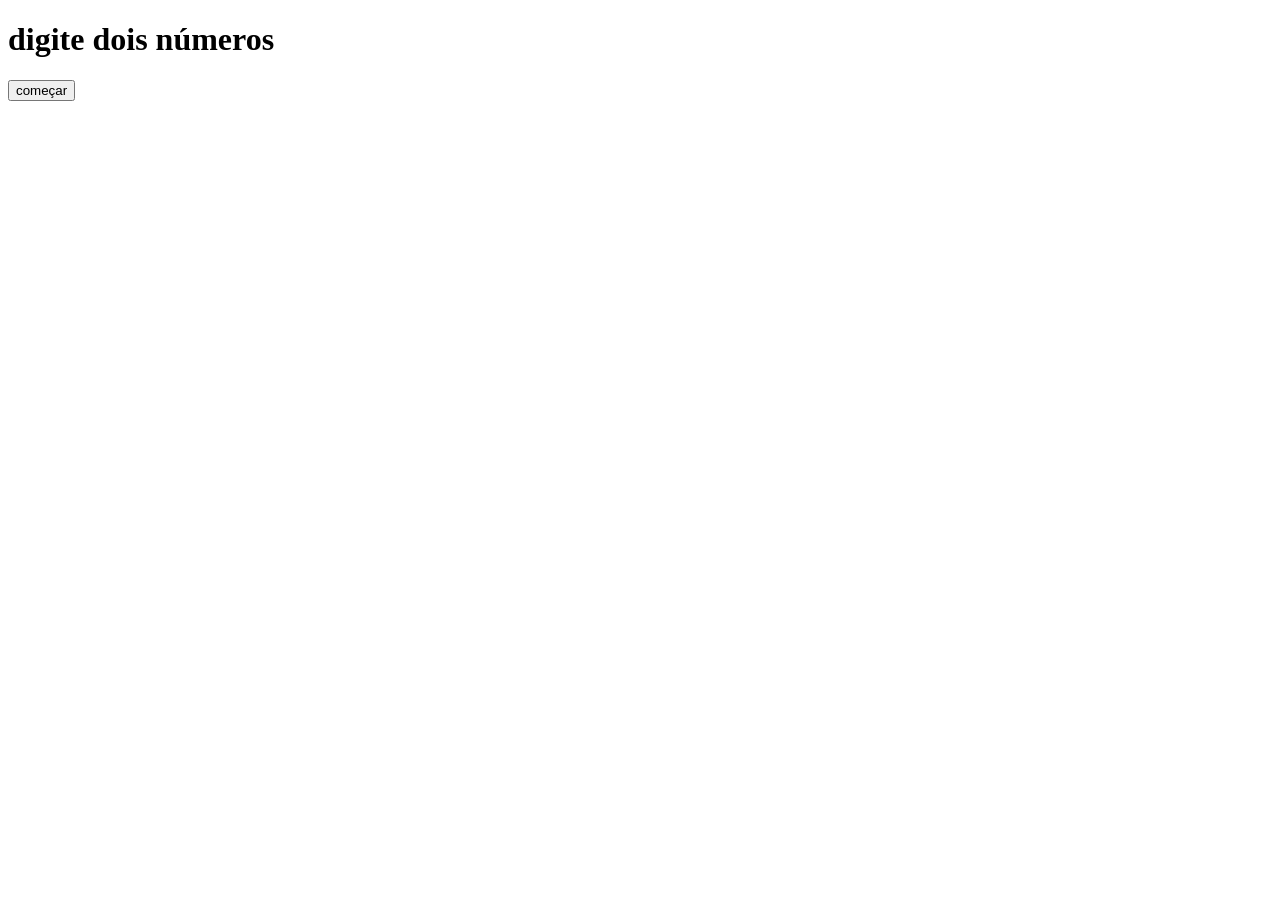
<file: atividade 5/maior.html>
<!DOCTYPE html>
<html lang="en">
<head>
    <meta charset="UTF-8">
    <meta name="viewport" content="width=device-width, initial-scale=1.0">
    <title>Document</title>
</head>
<body>
    <h1>digite dois números</h1>

     <button onclick="maior()">começar</button>

     <script src="script.js"></script>
    
</body>
</html>
</file>
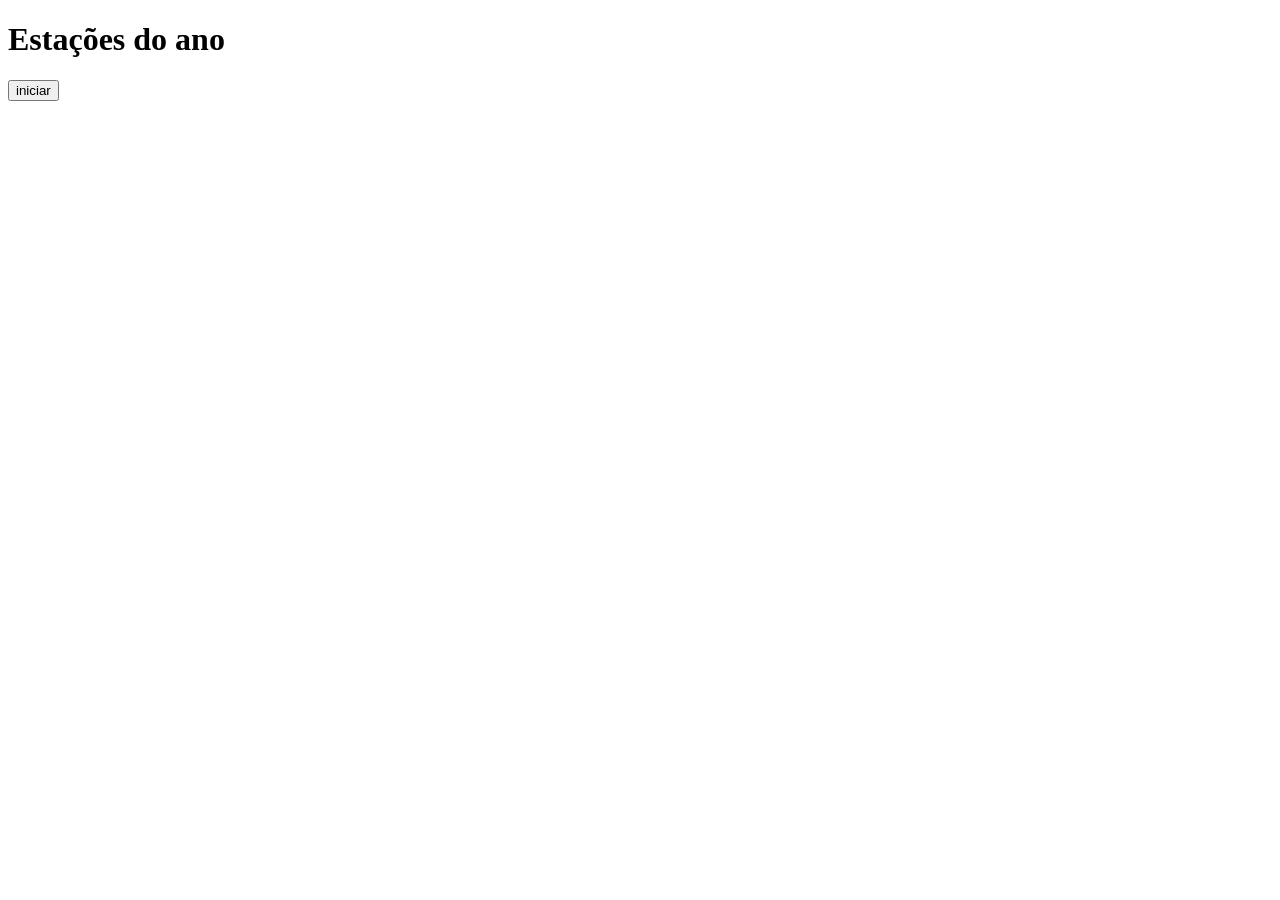
<file: atividade10/estacoes.html>
<!DOCTYPE html>
<html lang="pt-br">
<head>
    <meta charset="UTF-8">
    <meta name="viewport" content="width=device-width, initial-scale=1.0">
    <title>Document</title>
</head>
<body>
    <h1>Estações do ano</h1>

    <button onclick="estacao()">iniciar</button>
    <div id="resultado">

    </div>

    <script src="script.js"></script>
</body>
</html>
</file>
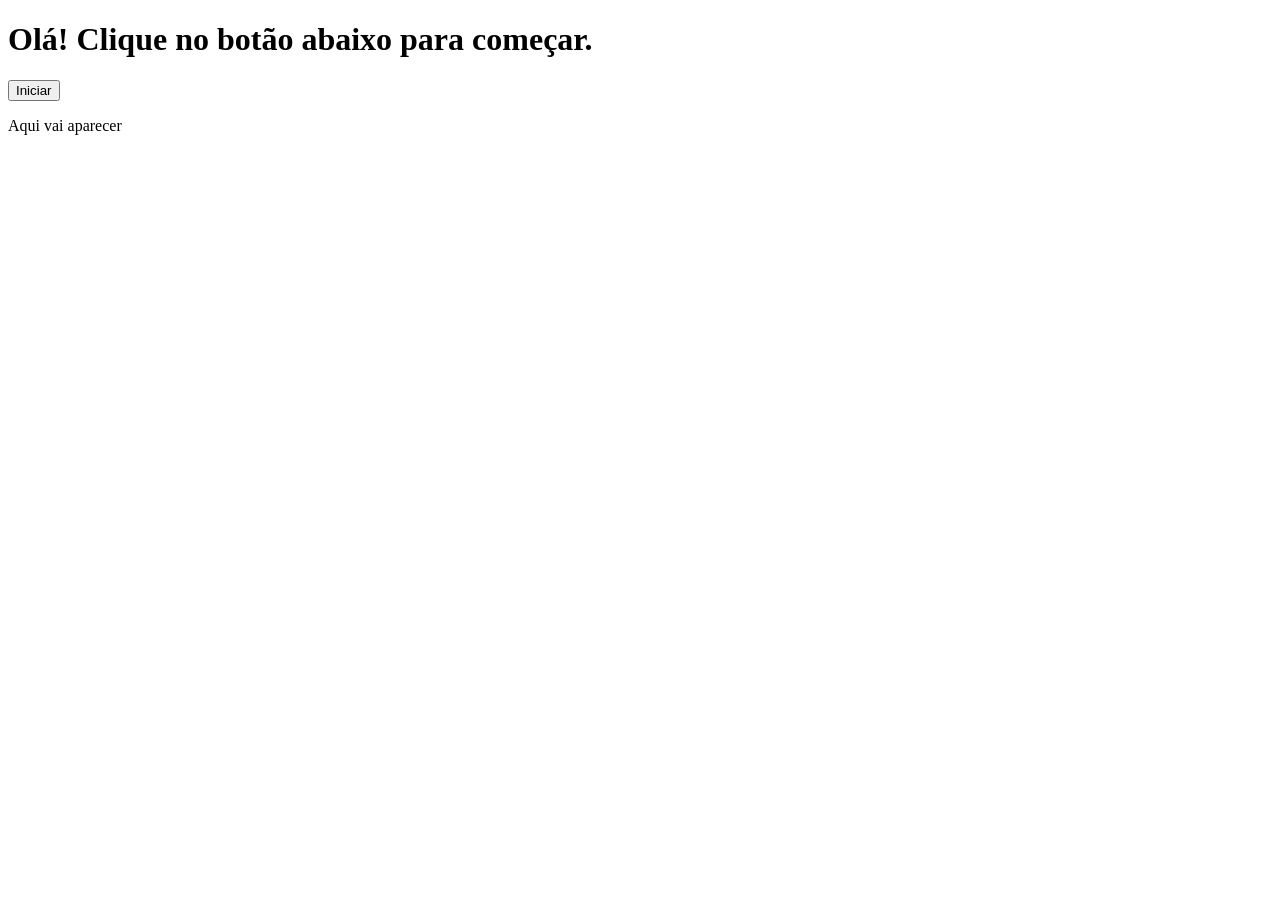
<file: atividade6/site.html>
<!DOCTYPE html>
<html lang="pt-br">
<head>
    <meta charset="UTF-8">
    <meta name="viewport" content="width=device-width, initial-scale=1.0">
    <title>Interagindo com o site</title>
</head>
<body>
    <h1>Olá! Clique no botão abaixo para começar.</h1>

    <button onclick="site()">Iniciar</button>

    <div id="resultado">
        <p>Aqui vai aparecer</p>


    </div>

    <script src="script.js"></script>
    
</body>
</html>
</file>
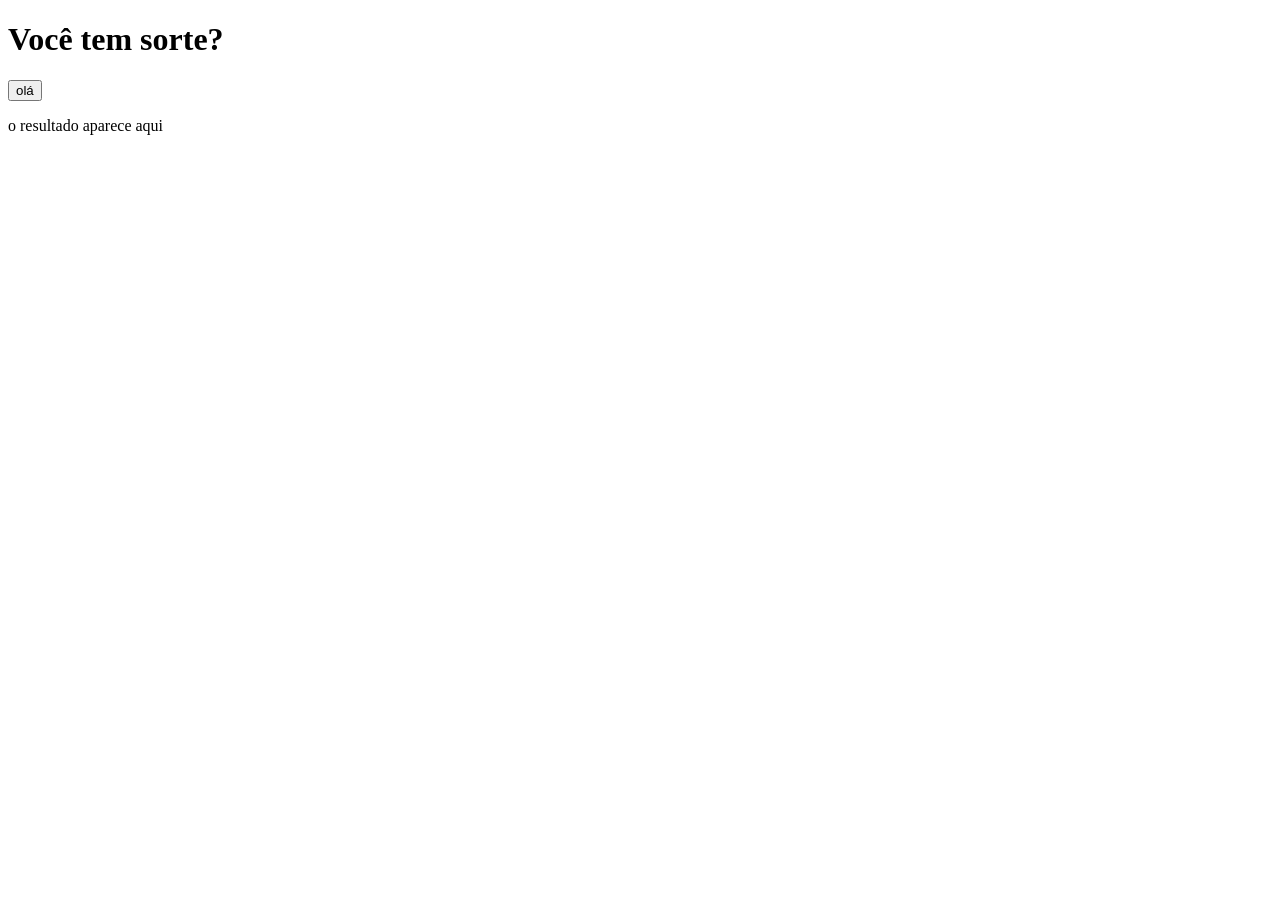
<file: atividade8/sorte.html>
<!DOCTYPE html>
<html lang="pt-br">
<head>
    <meta charset="UTF-8">
    <meta name="viewport" content="width=device-width, initial-scale=1.0">
    <title>Você tem sorte?</title>
</head>
<body>
    <h1>Você tem sorte?</h1>
    <button onclick="sorte()">olá</button>
    <div id="resultado">
        <p>o resultado aparece aqui</p>
    </div>

<script src="script.js"></script>
    
</body>
</html>
</file>
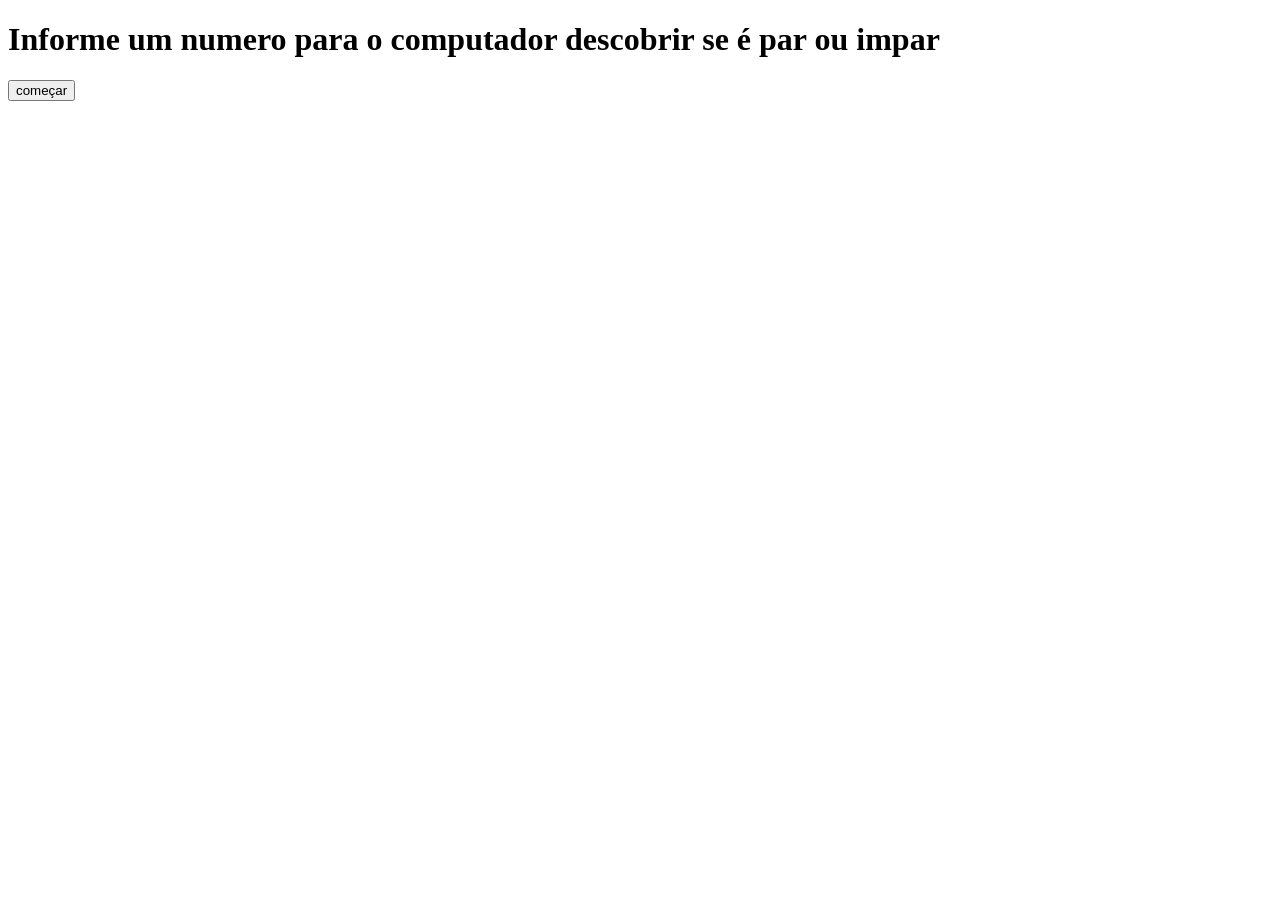
<file: ativivade4/parouimpar.html>
<!DOCTYPE html>
<html lang="pt-br"></html>
<head>
    <meta charset="UTF-8">
    <meta name="viewport" content="width=device-width, initial-scale=1.0">
    <title>parouimpar</title>
</head>
<body>
    <h1>Informe um numero para o computador descobrir se é par ou impar</h1>

    <button onclick="parouimpar()">começar</button>

    <script src="script.js"></script>
</body>
</html>
</file>
